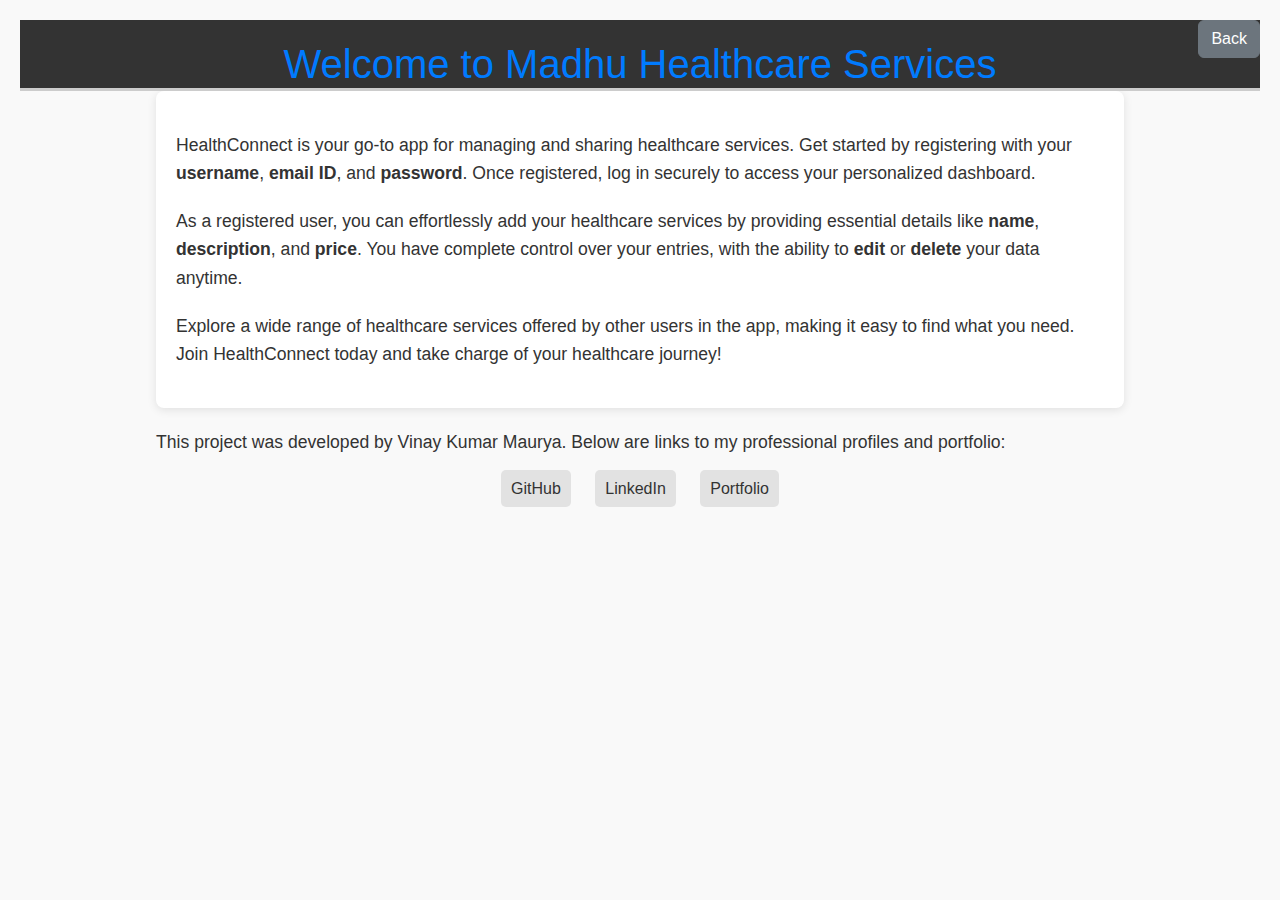
<file: chaiheadq/tweet/templates/about.html>
<!DOCTYPE html>
<html lang="en">
<head>
    <meta charset="UTF-8">
    <meta name="viewport" content="width=device-width, initial-scale=1.0">
    <link href="https://cdn.jsdelivr.net/npm/bootstrap@5.3.3/dist/css/bootstrap.min.css" rel="stylesheet" integrity="sha384-QWTKZyjpPEjISv5WaRU9OFeRpok6YctnYmDr5pNlyT2bRjXh0JMhjY6hW+ALEwIH" crossorigin="anonymous">
    <title>NewsApp</title>
    <!-- Internal CSS -->
    <style>
        body {
            font-family: Arial, sans-serif;
            background-color: pink;
            margin: 0;
            padding: 0;
            color: #333;
        }
        .container {
            width: 80%;
            margin: auto;
            overflow: hidden;
        }
        header {
            background: #333;
            color: #fff;
            padding-top: 20px;
            min-height: 70px;
            border-bottom: #ccc 3px solid;
            text-align: center;
        }
        header h1 {
            margin: 0;
            font-size: 2.5em;
            animation: fadeIn 2s ease-in;
        }
        p {
            font-size: 1.1em;
            line-height: 1.6em;
            margin: 20px 0;
        }
        .links a {
            color: #333;
            text-decoration: none;
            background: #e2e2e2;
            padding: 10px;
            border-radius: 5px;
            margin: 0 10px;
            transition: background 0.3s ease, color 0.3s ease;
        }
        .links a:hover {
            background: #333;
            color: #fff;
        }
        .links {
            text-align: center;
            margin: 20px 0;
        }
        @keyframes fadeIn {
            from { opacity: 0; }
            to { opacity: 1; }
        }
        .back-button {
            position: absolute;
            top: 20px;
            right: 20px;
        }

    </style>
</head>
<body>
    <header>
        <h1>Welcome to Madhu Healthcare Services</h1>
        <style>
            body {
                font-family: Arial, sans-serif;
                background-color: #f9f9f9;
                color: #333;
                line-height: 1.6;
                padding: 20px;
            }
            .description {
                background: #fff;
                border-radius: 8px;
                box-shadow: 0 2px 10px rgba(0, 0, 0, 0.1);
                padding: 20px;
            }
            h1 {
                color: #007BFF;
            }
        </style>
    </header>

    <div class="container">
        <a href="{% url 'tweet_list' %}" class="btn btn-secondary back-button">Back</a>
        <div class="description">
            
            <p>HealthConnect is your go-to app for managing and sharing healthcare services. Get started by registering with your <strong>username</strong>, <strong>email ID</strong>, and <strong>password</strong>. Once registered, log in securely to access your personalized dashboard.</p>
            <p>As a registered user, you can effortlessly add your healthcare services by providing essential details like <strong>name</strong>, <strong>description</strong>, and <strong>price</strong>. You have complete control over your entries, with the ability to <strong>edit</strong> or <strong>delete</strong> your data anytime.</p>
            <p>Explore a wide range of healthcare services offered by other users in the app, making it easy to find what you need. Join HealthConnect today and take charge of your healthcare journey!</p>
        </div>
        
        <p>This project was developed by Vinay Kumar Maurya. Below are links to my professional profiles and portfolio:</p>
        
        <div class="links">
            <a href="https://github.com/vinne01" target="_blank">GitHub</a>
            <a href="https://www.linkedin.com/in/vinaymry/" target="_blank">LinkedIn</a>
            <a href="https://myfirstsportfolio.netlify.app/" target="_blank">Portfolio</a>
        </div>
    </div>
</body>
</html>
</file>
